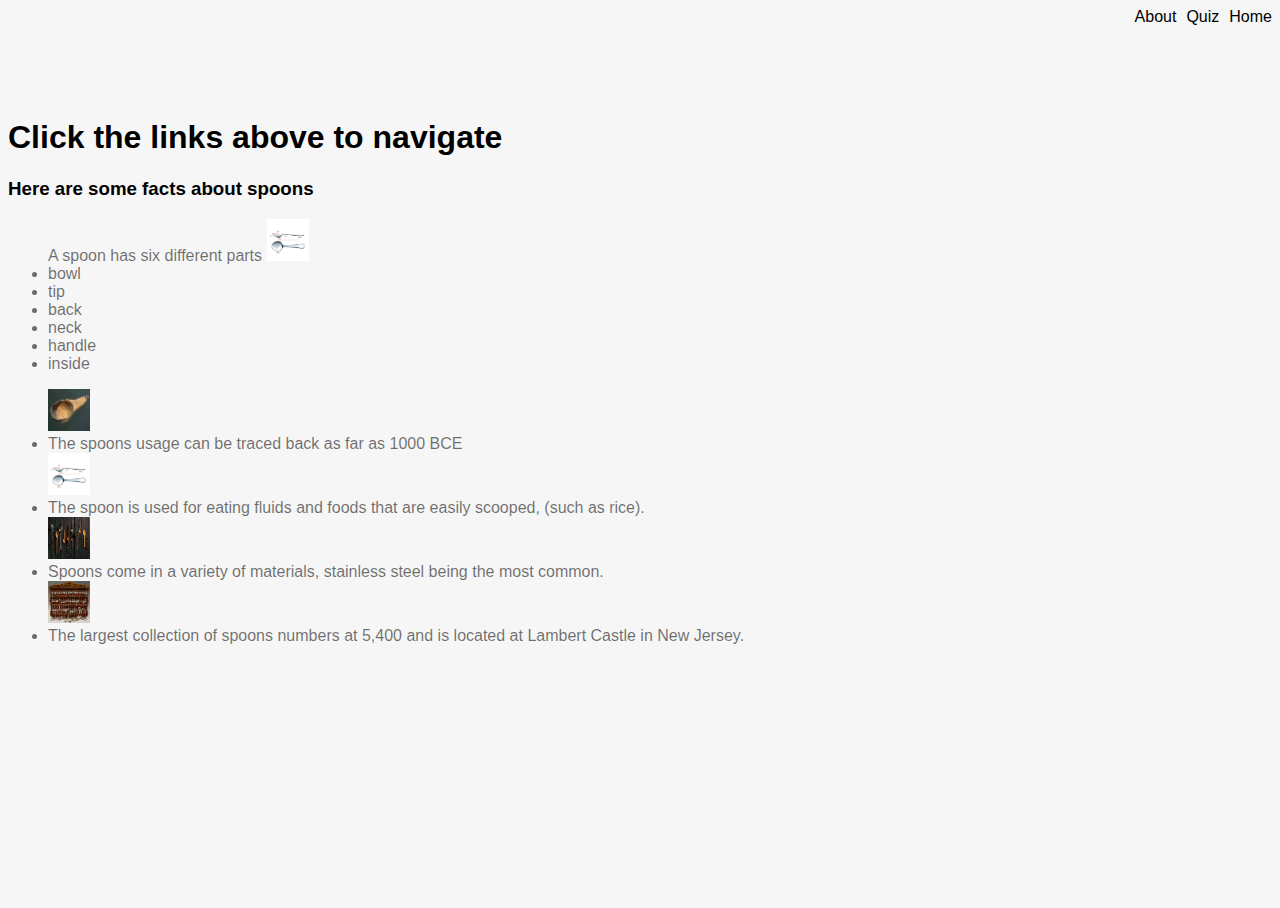
<file: about.html>
<!DOCTYPE html>
<html>

<head>
    <title>Spoon Questions</title>
    <link rel="stylesheet" type="text/css" href="styles.css">
</head>

<body>

    <header>
        <nav>
            <ul>
            <li><a href="index.html">Home</a></li>
            <li><a href="quiz.html">Quiz</a></li>
            <li><a href="about.html">About</a></li>
            </ul>
        </nav>
    </header>

    <h1>Click the links above to navigate</h1>

    <h3>Here are some facts about spoons</h3>
    <p>
        <ul>
            A spoon has six different parts <img src="spoon diagram.jpg" alt="spoondi" height="42" width="42">
            <li>bowl</li>
            <li>tip</li>
            <li>back</li>
            <li>neck</li>
            <li>handle</li>
            <li>inside</li>
        </ul>
    </p>

    <p>

        <ul>

            <img src="old spoon.jpg" alt="oldspoon" height="42" width="42">
            <li> The spoons usage can be traced back as far as 1000 BCE</li>

            <img src="spoon diagram.jpg" alt="spoondi" height="42" width="42">
            <li>The spoon is used for eating fluids and foods that are easily scooped, (such as rice).</li>

            <img src="spoon variety.jpg" alt="spoonvari" height="42" width="42">
            <li>Spoons come in a variety of materials, stainless steel being the most common.</li>

            <img src="spoon collection.jpg" alt="spooncoli" height="42" width="42">
            <li>The largest collection of spoons numbers at 5,400 and is located at Lambert Castle in New Jersey.</li>

        </ul>     

    </p>

</body>

</html>
</file>
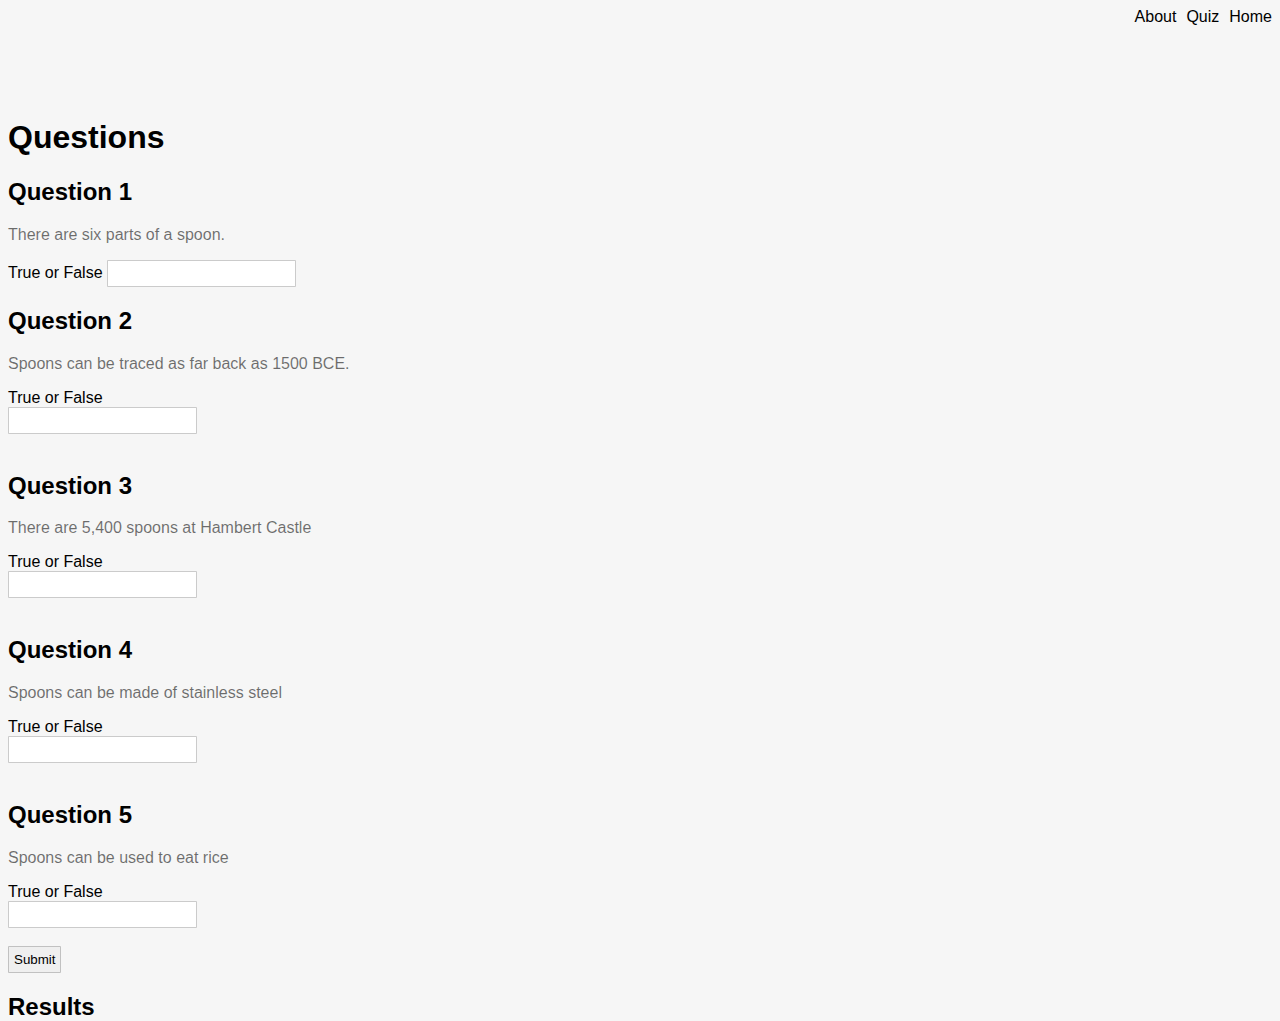
<file: quiz.html>
<!DOCTYPE html>
<html>

<head>
    <title>Spoon Questions</title>
    <link rel="stylesheet" type="text/css" href="styles.css">
    <script src="script.js"></script>
</head>

<body>

    <header> 
        <nav>
            <ul>
                <li><a href="index.html">Home</a></li>
                <li><a href="quiz.html">Quiz</a></li>
                <li><a href="about.html">About</a></li>
            </ul> 
        </nav>
    </header>

    <form onsubmit="return handleSubmit()">

        <h1>Questions</h1>

        <h2>Question 1</h2>
        <p>There are six parts of a spoon.</p>
        <label for="spoondi">True or False</label>
        <input type="text" id="spoondi" name="spoondi">

        <h2>Question 2</h2>
        <p>Spoons can be traced as far back as 1500 BCE.</p>
        <label for="oldspoon">True or False</label><br>
        <input type="text" id="oldspoon" name="oldspoon"><br><br>

        <h2>Question 3</h2>
         <p>There are 5,400 spoons at Hambert Castle</p>
        <label for="spooncoli">True or False</label><br>
        <input type="text" id="spooncoli" name="spooncoli"><br><br>

        <h2>Question 4</h2>
        <p>Spoons can be made of stainless steel</p>
        <label for="spoonvari">True or False</label><br>
        <input type="text" id="spoonvari" name="spoonvari"><br><br>
        
        <h2>Question 5</h2>
        <p>Spoons can be used to eat rice</p>
        <label for="spooneat">True or False</label><br>
        <input type="text" id="spooneat" name="spooneat"><br><br>

        <input type="submit" />
    </form>
    
    <h2>Results</h2>

    <p id="result"></p>

</body>

</html>
</file>
<file: styles.css>
html, body {
    font-family: 'Arial';
    height: 100%;
    background-color: #f6f6f6;
}

header {
    margin-bottom: 10px;
    height: 10%;
}

nav {
    background-color: #fff;
    padding: 0;
}

nav > ul {
    list-style-type: none;
    margin: 0;
    padding: 0;
}

nav > ul li {
    display: inline;
    margin-left: 10px;
    float: right;
}

nav > ul li a {
    color: black;
    text-decoration: none;
    cursor: pointer;
}

h4, h5, span, p, ul {
    color: #0000008f;
}

input {
    border-radius: 1px;
    border: 1px solid #80808069;
    padding: 5px;
}
</file>
